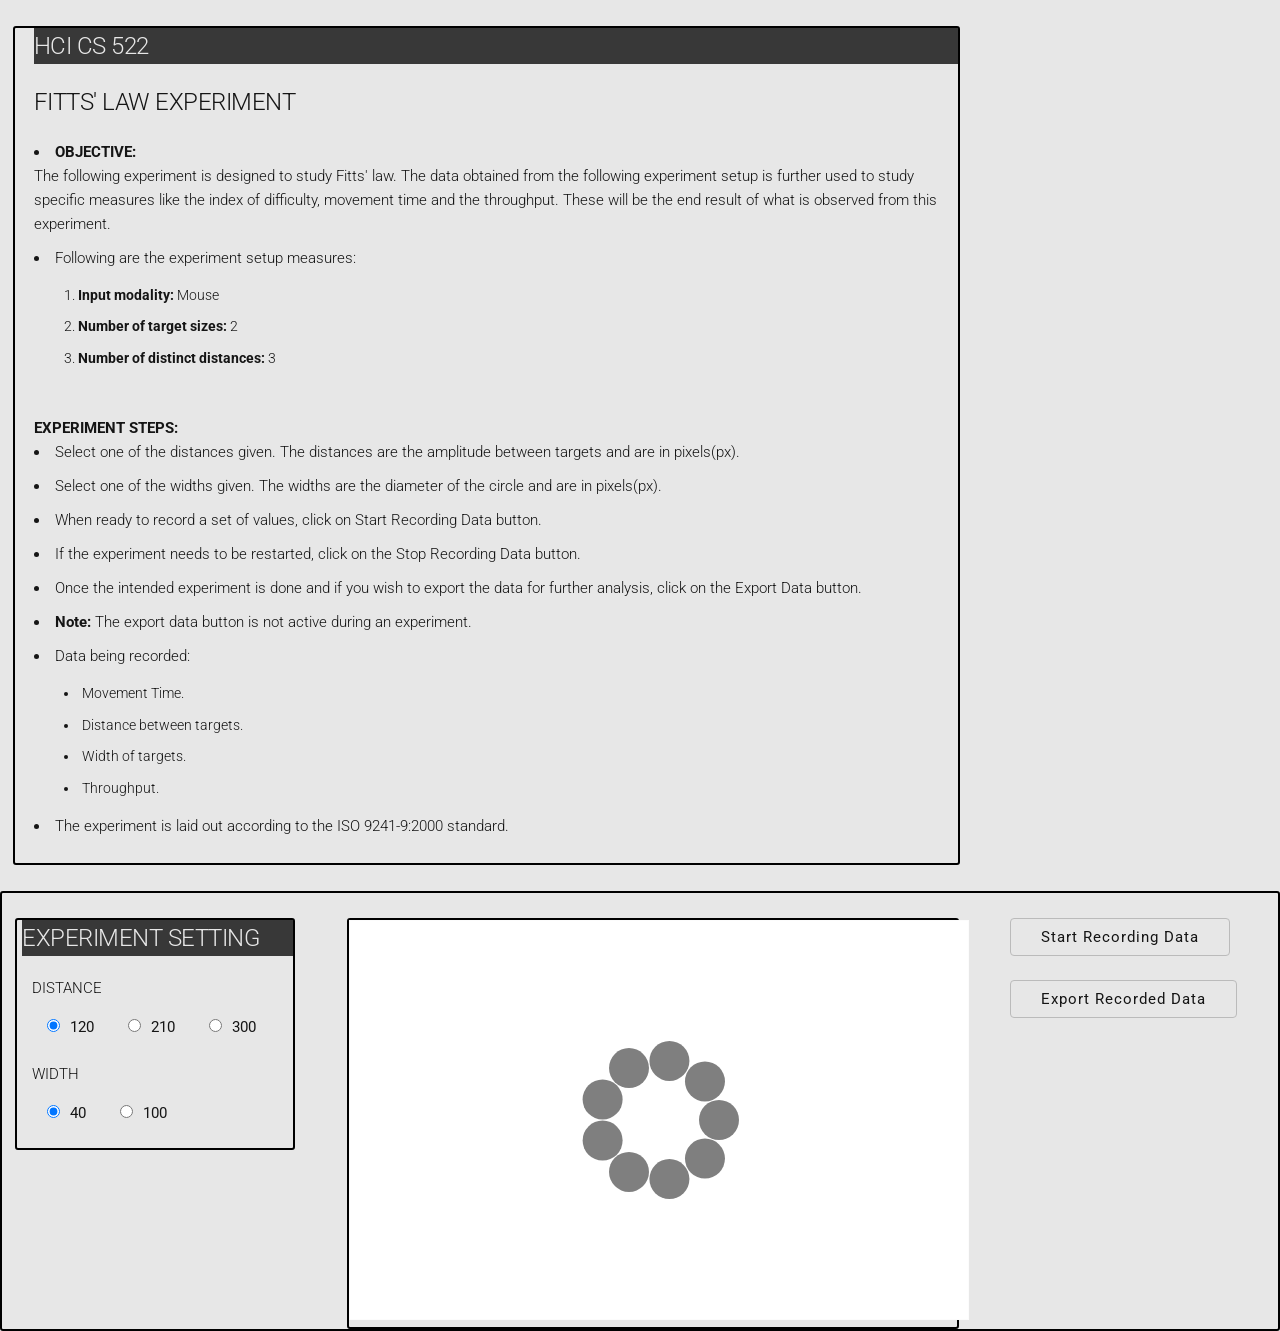
<file: index.html>
<!DOCTYPE html>
<html lang="en">
<head>
    <meta charset="UTF-8">
    <title>HCI CS 522 - Fitt's law experiment</title>
    <link rel='stylesheet' href="./css/css/skeleton.css"/>
    <link rel="stylesheet" href="./css/css/normalize.css"/>
    <link href="https://fonts.googleapis.com/css?family=Roboto" rel="stylesheet">
    <script src="https://ajax.googleapis.com/ajax/libs/jquery/3.2.0/jquery.min.js"></script>
    <script type="text/javascript" src="FittsLaw.js"></script>
</head>
<body>
<div id="Header" class="nine columns customHeader">
    <h5 class="headercontent titleSub">HCI CS 522</h5>
    <h5 class="headercontent">FITTS' LAW EXPERIMENT</h5>
    <h6 class="headercontent">
        <ul id="headerList" style="list-style-type:disc">
            <li>
                <b>OBJECTIVE:</b><br>
                <span>The following experiment is designed to study Fitts' law. The data obtained from the following experiment setup is further used to study specific</span>
                <span>measures like the index of difficulty, movement time and the throughput. These will be the end result of what is observed from this experiment.</span>
            </li>
            <li>
               Following are the experiment setup measures:<br>
                <ol id="experimetsetuplist" style="list-style-type: decimal">
                    <li>
                        <b>Input modality:  </b> Mouse<br>
                    </li>
                    <li>
                        <b>Number of target sizes: </b>2<br>
                    </li>
                    <li>
                        <b>Number of distinct distances:  </b>3<br><br>
                    </li>
                </ol>
            </li>

        </ul>
    </h6>
    <h6 class="headercontent">
        <b>
            EXPERIMENT STEPS:
        </b>
        <ul id="Expsteps" style="list-style-type: disc">
            <li>
                Select one of the distances given. The distances are the amplitude between targets and are in pixels(px).
            </li>
            <li>
                Select one of the widths given. The widths are the diameter of the circle and are in pixels(px).
            </li>
            <li>
                When ready to record a set of values, click on Start Recording Data button.
            </li>
            <li>
                If the experiment needs to be restarted, click on the Stop Recording Data button.
            </li>
            <li>
                Once the intended experiment is done and if you wish to export the data for further analysis, click on the Export Data button.
            </li>
            <li>
                <b>Note:</b> The export data button is not active during an experiment.
            </li>
            <li>
                Data being recorded:
                <ul id="DataRecordedList" style="list-style-type: disc">
                    <li>
                        Movement Time.
                    </li>
                    <li>
                        Distance between targets.
                    </li>
                    <li>
                        Width of targets.
                    </li>
                    <li>
                        Throughput.
                    </li>
                </ul>
            </li>
            <li>
                The experiment is laid out according to the ISO 9241-9:2000 standard.
            </li>
        </ul>
    </h6>
</div>
<div class="twelve columns settings">
    <div id = 'experimentSettings' class="three columns settings" style="height: inherit">
        <h5 class="headercontent titleSub">EXPERIMENT SETTING</h5>

        <h6 style="margin-bottom: 1.5rem;margin-left: 1.5rem">DISTANCE</h6>
        <input type="radio" name="distance" value="120" onclick="changeDist(120);" checked>120
        <input type="radio" name="distance" value="210" onclick="changeDist(210);">210
        <input type="radio" name="distance" value="300" onclick="changeDist(300);">300

        <h6 style="margin-bottom: 1.5rem;margin-left: 1.5rem">WIDTH</h6>
        <input type="radio" name="targetWidth" value="40" onclick="changeRadius(40);" checked>40
        <input type="radio" name="targetWidth" value="100" onclick="changeRadius(100);">100

    </div>

    <div id="experimentArea" class="six columns settings" >
        <svg id="120D" width="620" height="400" style="pointer-events: all; display: inline" >
            <rect cx="0" cy="0" width="620" height="400" class="back"></rect>
            <circle id="120D1" class="circlePattern" cx="370" cy="200" r="20" onclick="clickedCircle('120D1');"></circle>
            <circle id="120D2" class="circlePattern" cx="355.9626665871387" cy="238.56725658119234" r="20" onclick="clickedCircle('120D2');"></circle>
            <circle id="120D3" class="circlePattern" cx="320.41889066001585" cy="259.0884651807325" r="20" onclick="clickedCircle('120D3');"></circle>
            <circle id="120D4" class="circlePattern" cx="280" cy="251.96152422706632" r="20" onclick="clickedCircle('120D4');"></circle>
            <circle id="120D5" class="circlePattern" cx="253.6184427528455" cy="220.52120859954013" r="20" onclick="clickedCircle('120D5');"></circle>
            <circle id="120D6" class="circlePattern" cx="253.6184427528455" cy="179.47879140045987" r="20" onclick="clickedCircle('120D6');"></circle>
            <circle id="120D7" class="circlePattern" cx="280" cy="148.03847577293368" r="20" onclick="clickedCircle('120D7');"></circle>
            <circle id="120D8" class="circlePattern" cx="320.4188906600158" cy="140.9115348192675" r="20" onclick="clickedCircle('120D8');"></circle>
            <circle id="120D9" class="circlePattern" cx="355.96266658713864" cy="161.43274341880763" r="20" onclick="clickedCircle('120D9');"></circle>
        </svg>

        <svg id="210D" width="620" height="400" style="pointer-events: all; display: none">
            <rect cx="0" cy="0" width="620" height="400" class="back"></rect>
            <circle id="210D1" class="circlePattern" cx="415" cy="200" r="20" onclick="clickedCircle('210D1')"></circle>
            <circle id="210D2" class="circlePattern" cx="390.4346665274927" cy="267.49269901708664" r="20" onclick="clickedCircle('210D2');"></circle>
            <circle id="210D3" class="circlePattern" cx="328.2330586550277" cy="303.40481406628186" r="20" onclick="clickedCircle('210D3');"></circle>
            <circle id="210D4" class="circlePattern" cx="257.5" cy="290.93266739736606" r="20" onclick="clickedCircle('210D4');"></circle>
            <circle id="210D5" class="circlePattern" cx="211.33227481747963" cy="235.91211504919522" r="20" onclick="clickedCircle('210D5')"></circle>
            <circle id="210D6" class="circlePattern" cx="211.33227481747963" cy="164.08788495080478" r="20" onclick="clickedCircle('210D6')"></circle>
            <circle id="210D7" class="circlePattern" cx="257.49999999999994" cy="109.06733260263397" r="20" onclick="clickedCircle('210D7')"></circle>
            <circle id="210D8" class="circlePattern" cx="328.23305865502766" cy="96.59518593371814" r="20" onclick="clickedCircle('210D8')"></circle>
            <circle id="210D9" class="circlePattern" cx="390.43466652749265" cy="132.50730098291336" r="20" onclick="clickedCircle('210D9')"></circle>
        </svg>

        <svg id="300D" width="620" height="400" style="pointer-events: all; display: none">
            <rect cx="0" cy="0" width="620" height="400" class="back"></rect>
            <circle id="300D1" class="circlePattern" cx="460" cy="200" r="20" onclick="clickedCircle('300D1')"></circle>
            <circle id="300D2" class="circlePattern" cx="424.9066664678467" cy="296.4181414529809" r="20" onclick="clickedCircle('300D2')"></circle>
            <circle id="300D3" class="circlePattern" cx="336.04722665003953" cy="347.72116295183116" r="20" onclick="clickedCircle('300D3')"></circle>
            <circle id="300D4" class="circlePattern" cx="235.00000000000003" cy="329.9038105676658" r="20" onclick="clickedCircle('300D4')"></circle>
            <circle id="300D5" class="circlePattern" cx="169.04610688211375" cy="251.30302149885034" r="20" onclick="clickedCircle('300D5')"></circle>
            <circle id="300D6" class="circlePattern" cx="169.04610688211375" cy="148.69697850114972" r="20" onclick="clickedCircle('300D6')"></circle>
            <circle id="300D7" class="circlePattern" cx="234.99999999999994" cy="70.09618943233426" r="20" onclick="clickedCircle('300D7')"></circle>
            <circle id="300D8" class="circlePattern" cx="336.0472266500395" cy="52.27883704816878" r="20" onclick="clickedCircle('300D8')"></circle>
            <circle id="300D9" class="circlePattern" cx="424.90666646784666" cy="103.58185854701907" r="20" onclick="clickedCircle('300D9')"></circle>
        </svg>
    </div>
    <div class="two columns buttonSettings" style="margin-top: 2%">
        <button id="StartButton" onclick="startProcess(value);" value="Start Recording" >Start Recording Data</button>
        <br>
        <br>
        <button id="ExportData" onclick="exportData()">Export Recorded Data</button>
    </div>
</div>

</body>

</html>
</file>
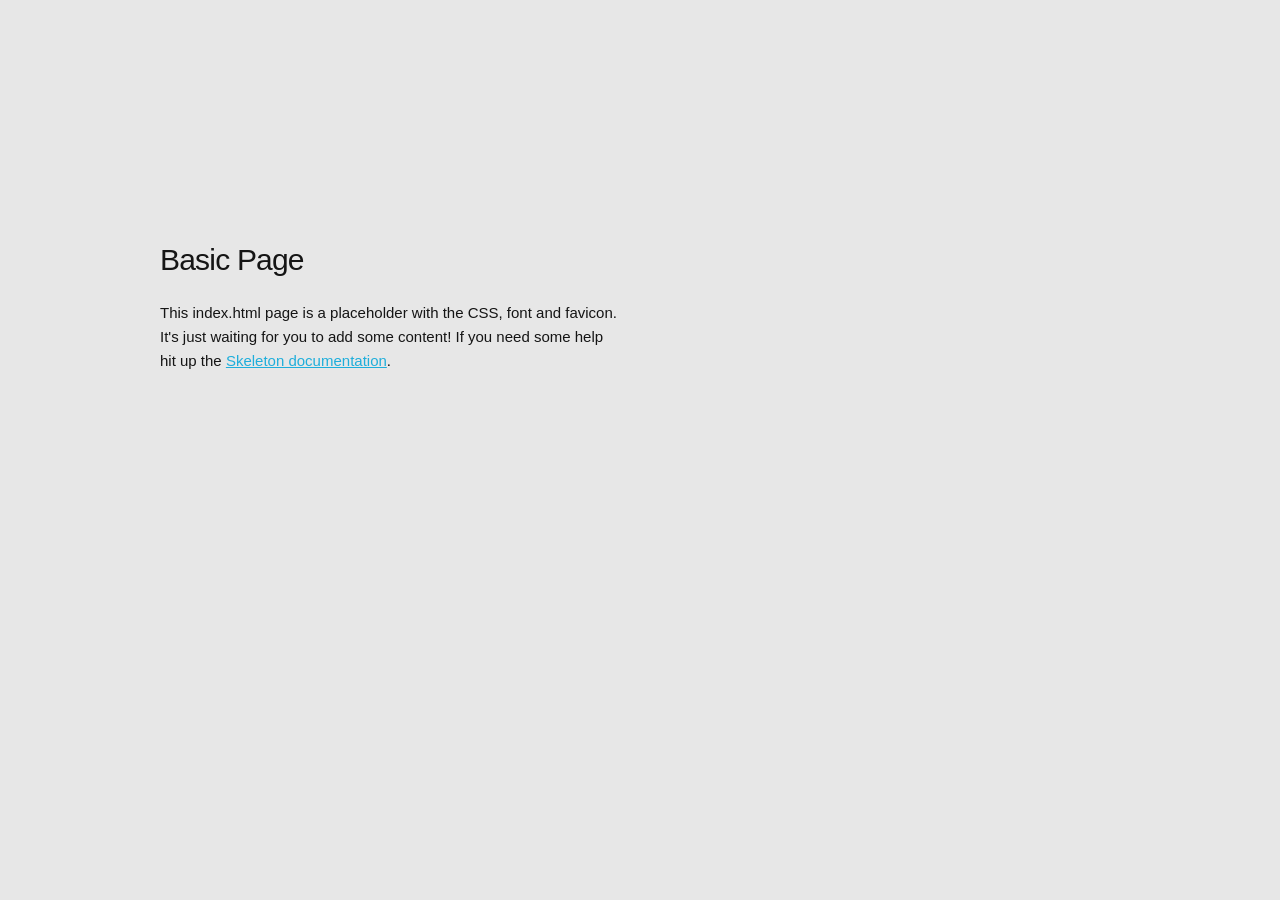
<file: css/index.html>
<!DOCTYPE html>
<html lang="en">
<head>

  <!-- Basic Page Needs
  –––––––––––––––––––––––––––––––––––––––––––––––––– -->
  <meta charset="utf-8">
  <title>Your page title here :)</title>
  <meta name="description" content="">
  <meta name="author" content="">

  <!-- Mobile Specific Metas
  –––––––––––––––––––––––––––––––––––––––––––––––––– -->
  <meta name="viewport" content="width=device-width, initial-scale=1">

  <!-- FONT
  –––––––––––––––––––––––––––––––––––––––––––––––––– -->
  <link href="//fonts.googleapis.com/css?family=Raleway:400,300,600" rel="stylesheet" type="text/css">

  <!-- CSS
  –––––––––––––––––––––––––––––––––––––––––––––––––– -->
  <link rel="stylesheet" href="css/normalize.css">
  <link rel="stylesheet" href="css/skeleton.css">

  <!-- Favicon
  –––––––––––––––––––––––––––––––––––––––––––––––––– -->
  <link rel="icon" type="image/png" href="images/favicon.png">

</head>
<body>

  <!-- Primary Page Layout
  –––––––––––––––––––––––––––––––––––––––––––––––––– -->
  <div class="container">
    <div class="row">
      <div class="one-half column" style="margin-top: 25%">
        <h4>Basic Page</h4>
        <p>This index.html page is a placeholder with the CSS, font and favicon. It's just waiting for you to add some content! If you need some help hit up the <a href="http://www.getskeleton.com">Skeleton documentation</a>.</p>
      </div>
    </div>
  </div>

<!-- End Document
  –––––––––––––––––––––––––––––––––––––––––––––––––– -->
</body>
</html>
</file>
<file: css/css/skeleton.css>
/*
* Skeleton V2.0.4
* Copyright 2014, Dave Gamache
* www.getskeleton.com
* Free to use under the MIT license.
* http://www.opensource.org/licenses/mit-license.php
* 12/29/2014
*/


/* Table of contents
––––––––––––––––––––––––––––––––––––––––––––––––––
- Grid
- Base Styles
- Typography
- Links
- Buttons
- Forms
- Lists
- Code
- Tables
- Spacing
- Utilities
- Clearing
- Media Queries
*/


/* Grid
–––––––––––––––––––––––––––––––––––––––––––––––––– */
.container {
  position: relative;
  width: 100%;
  max-width: 960px;
  margin: 0 auto;
  padding: 0 20px;
  box-sizing: border-box; }
.column,
.columns {
  width: 100%;
  float: left;
  box-sizing: border-box; }

/* For devices larger than 400px */
@media (min-width: 400px) {
  .container {
    width: 85%;
    padding: 0; }
}

/* For devices larger than 550px */
@media (min-width: 550px) {
  .container {
    width: 80%; }
  .column,
  .columns {
    margin-left: 4%; }
  .column:first-child,
  .columns:first-child {
    margin-left: 0; }

  .one.column,
  .one.columns                    { width: 4.66666666667%; }
  .two.columns                    { width: 13.3333333333%; }
  .three.columns                  { width: 22%;  margin-left: 1%           }
  .four.columns                   { width: 30.6666666667%; }
  .five.columns                   { width: 39.3333333333%; }
  .six.columns                    { width: 48%;            }
  .seven.columns                  { width: 56.6666666667%; }
  .eight.columns                  { width: 65.3333333333%; }
  .nine.columns                   { width: 74.0%;   margin-left: 1%        }
  .ten.columns                    { width: 82.6666666667%; margin-left: 2% }
  .eleven.columns                 { width: 91.3333333333%; }
  .twelve.columns                 { width: 100%; margin-left: 0; }

  .one-third.column               { width: 30.6666666667%; }
  .two-thirds.column              { width: 65.3333333333%; }

  .one-half.column                { width: 48%; }

  /* Offsets */
  .offset-by-one.column,
  .offset-by-one.columns          { margin-left: 8.66666666667%; }
  .offset-by-two.column,
  .offset-by-two.columns          { margin-left: 17.3333333333%; }
  .offset-by-three.column,
  .offset-by-three.columns        { margin-left: 26%;            }
  .offset-by-four.column,
  .offset-by-four.columns         { margin-left: 34.6666666667%; }
  .offset-by-five.column,
  .offset-by-five.columns         { margin-left: 43.3333333333%; }
  .offset-by-six.column,
  .offset-by-six.columns          { margin-left: 52%;            }
  .offset-by-seven.column,
  .offset-by-seven.columns        { margin-left: 60.6666666667%; }
  .offset-by-eight.column,
  .offset-by-eight.columns        { margin-left: 69.3333333333%; }
  .offset-by-nine.column,
  .offset-by-nine.columns         { margin-left: 78.0%;          }
  .offset-by-ten.column,
  .offset-by-ten.columns          { margin-left: 86.6666666667%; }
  .offset-by-eleven.column,
  .offset-by-eleven.columns       { margin-left: 95.3333333333%; }

  .offset-by-one-third.column,
  .offset-by-one-third.columns    { margin-left: 34.6666666667%; }
  .offset-by-two-thirds.column,
  .offset-by-two-thirds.columns   { margin-left: 69.3333333333%; }

  .offset-by-one-half.column,
  .offset-by-one-half.columns     { margin-left: 52%; }

}


/* Base Styles
–––––––––––––––––––––––––––––––––––––––––––––––––– */
/* NOTE
html is set to 62.5% so that all the REM measurements throughout Skeleton
are based on 10px sizing. So basically 1.5rem = 15px :) */
html {
  font-size: 62.5%; }
body {
  background-color: #e7e7e7;
  font-size: 1.5em; /* currently ems cause chrome bug misinterpreting rems on body element */
  line-height: 1.6;
  font-weight: 400;
  font-family: 'Roboto', sans-serif;
  color: rgba(10, 10, 10, 0.95); }

.customHeader{
  margin-top: 2%;
  margin-right: 51%;
  border: 2px solid black;
  border-radius: 3px;
}

.headercontent{
  margin-left: 2%;
}

.titleSub{
  background-color: #383838;
  color: #e7e7e7;
}

.settings{
  margin-top: 2%;
  border: 2px solid black;
  border-radius: 3px;
}
.buttonsettings{
  margin-top: 2%;
  /*border: 2px solid black;*/
  /*border-radius: 3px;*/
}

.back{
  fill: #fff;
  stroke: rgba(0, 0, 0, 0.01);
  stroke-width: 2px;
  shape-rendering: crispEdges;
}

.circlePattern {
  fill: #000000;
  opacity: 0.5;
}

.target{
  fill: red;
}
/* Typography
–––––––––––––––––––––––––––––––––––––––––––––––––– */
h1, h2, h3, h4, h5, h6 {
  margin-top: 0;
  margin-bottom: 2rem;
  font-weight: 300; }
h1 { font-size: 4.0rem; line-height: 1.2;  letter-spacing: -.1rem;}
h2 { font-size: 3.6rem; line-height: 1.25; letter-spacing: -.1rem; }
h3 { font-size: 3.0rem; line-height: 1.3;  letter-spacing: -.1rem; }
h4 { font-size: 2.4rem; line-height: 1.35; letter-spacing: -.08rem; }
h5 { font-size: 1.8rem; line-height: 1.5;  letter-spacing: -.05rem; }
h6 { font-size: 1.5rem; line-height: 1.6;  letter-spacing: 0; }

/* Larger than phablet */
@media (min-width: 550px) {
  h1 { font-size: 5.0rem; }
  h2 { font-size: 4.2rem; }
  h3 { font-size: 3.6rem; }
  h4 { font-size: 3.0rem; }
  h5 { font-size: 2.4rem; }
  h6 { font-size: 1.5rem; }
}

p {
  margin-top: 0; }


/* Links
–––––––––––––––––––––––––––––––––––––––––––––––––– */
a {
  color: #1EAEDB; }
a:hover {
  color: #0FA0CE; }


/* Buttons
–––––––––––––––––––––––––––––––––––––––––––––––––– */
.button,
button,
input[type="submit"],
input[type="reset"],
input[type="button"] {
  display: inline-block;
  height: 38px;
  padding: 0 30px;
  color: #555;
  text-align: center;
  font-size: 11px;
  font-weight: 600;
  line-height: 38px;
  letter-spacing: .1rem;
  text-transform: uppercase;
  text-decoration: none;
  white-space: nowrap;
  background-color: transparent;
  border-radius: 4px;
  border: 1px solid #bbb;
  cursor: pointer;
  box-sizing: border-box; }
.button:hover,
button:hover,
input[type="submit"]:hover,
input[type="reset"]:hover,
input[type="button"]:hover,
.button:focus,
button:focus,
input[type="submit"]:focus,
input[type="reset"]:focus,
input[type="button"]:focus {
  color: #333;
  border-color: #565656;
  background-color: #87aac1;
  outline: 0; }
.button.button-primary,
button.button-primary,
input[type="submit"].button-primary,
input[type="reset"].button-primary,
input[type="button"].button-primary {
  color: #FFF;
  background-color: #33C3F0;
  border-color: #33C3F0; }
.button.button-primary:hover,
button.button-primary:hover,
input[type="submit"].button-primary:hover,
input[type="reset"].button-primary:hover,
input[type="button"].button-primary:hover,
.button.button-primary:focus,
button.button-primary:focus,
input[type="submit"].button-primary:focus,
input[type="reset"].button-primary:focus,
input[type="button"].button-primary:focus {
  color: #FFF;
  background-color: #1EAEDB;
  border-color: #1EAEDB; }


/* Forms
–––––––––––––––––––––––––––––––––––––––––––––––––– */
input[type="email"],
input[type="number"],
input[type="search"],
input[type="text"],
input[type="tel"],
input[type="url"],
input[type="password"],
textarea,
select {
  height: 38px;
  padding: 6px 10px; /* The 6px vertically centers text on FF, ignored by Webkit */
  background-color: #fff;
  border: 1px solid #D1D1D1;
  border-radius: 4px;
  box-shadow: none;
  box-sizing: border-box; }
/* Removes awkward default styles on some inputs for iOS */
input[type="email"],
input[type="number"],
input[type="search"],
input[type="text"],
input[type="tel"],
input[type="url"],
input[type="password"],
textarea {
  -webkit-appearance: none;
     -moz-appearance: none;
          appearance: none; }
textarea {
  min-height: 65px;
  padding-top: 6px;
  padding-bottom: 6px; }
input[type="email"]:focus,
input[type="number"]:focus,
input[type="search"]:focus,
input[type="text"]:focus,
input[type="tel"]:focus,
input[type="url"]:focus,
input[type="password"]:focus,
textarea:focus,
select:focus {
  border: 1px solid #33C3F0;
  outline: 0; }
label,
legend {
  display: block;
  margin-bottom: .5rem;
  font-weight: 600; }
fieldset {
  padding: 0;
  border-width: 0; }
input[type="checkbox"],
input[type="radio"] {
  margin: 0 10px 30px 30px;
  display: inline; }
label > .label-body {
  display: inline-block;
  margin-left: .5rem;
  font-weight: normal; }


/* Lists
–––––––––––––––––––––––––––––––––––––––––––––––––– */
ul {
  list-style: circle inside; }
ol {
  list-style: decimal inside; }
ol, ul {
  padding-left: 0;
  margin-top: 0; }
ul ul,
ul ol,
ol ol,
ol ul {
  margin: 1.5rem 0 1.5rem 3rem;
  font-size: 90%; }
li {
  margin-bottom: 1rem; }


/* Code
–––––––––––––––––––––––––––––––––––––––––––––––––– */
code {
  padding: .2rem .5rem;
  margin: 0 .2rem;
  font-size: 90%;
  white-space: nowrap;
  background: #F1F1F1;
  border: 1px solid #E1E1E1;
  border-radius: 4px; }
pre > code {
  display: block;
  padding: 1rem 1.5rem;
  white-space: pre; }


/* Tables
–––––––––––––––––––––––––––––––––––––––––––––––––– */
th,
td {
  padding: 12px 15px;
  text-align: left;
  border-bottom: 1px solid #E1E1E1; }
th:first-child,
td:first-child {
  padding-left: 0; }
th:last-child,
td:last-child {
  padding-right: 0; }


/* Spacing
–––––––––––––––––––––––––––––––––––––––––––––––––– */
button,
.button {
  margin-bottom: 1rem; }
input,
textarea,
select,
fieldset {
  margin-bottom: 1.5rem; }
pre,
blockquote,
dl,
figure,
table,
p,
ul,
ol,
form {
  margin-bottom: 2.5rem; }


/* Utilities
–––––––––––––––––––––––––––––––––––––––––––––––––– */
.u-full-width {
  width: 100%;
  box-sizing: border-box; }
.u-max-full-width {
  max-width: 100%;
  box-sizing: border-box; }
.u-pull-right {
  float: right; }
.u-pull-left {
  float: left; }


/* Misc
–––––––––––––––––––––––––––––––––––––––––––––––––– */
hr {
  margin-top: 3rem;
  margin-bottom: 3.5rem;
  border-width: 0;
  border-top: 1px solid #E1E1E1; }


/* Clearing
–––––––––––––––––––––––––––––––––––––––––––––––––– */

/* Self Clearing Goodness */
.container:after,
.row:after,
.u-cf {
  content: "";
  display: table;
  clear: both; }


/* Media Queries
–––––––––––––––––––––––––––––––––––––––––––––––––– */
/*
Note: The best way to structure the use of media queries is to create the queries
near the relevant code. For example, if you wanted to change the styles for buttons
on small devices, paste the mobile query code up in the buttons section and style it
there.
*/


/* Larger than mobile */
@media (min-width: 400px) {}

/* Larger than phablet (also point when grid becomes active) */
@media (min-width: 550px) {}

/* Larger than tablet */
@media (min-width: 750px) {}

/* Larger than desktop */
@media (min-width: 1000px) {}

/* Larger than Desktop HD */
@media (min-width: 1200px) {}
</file>
